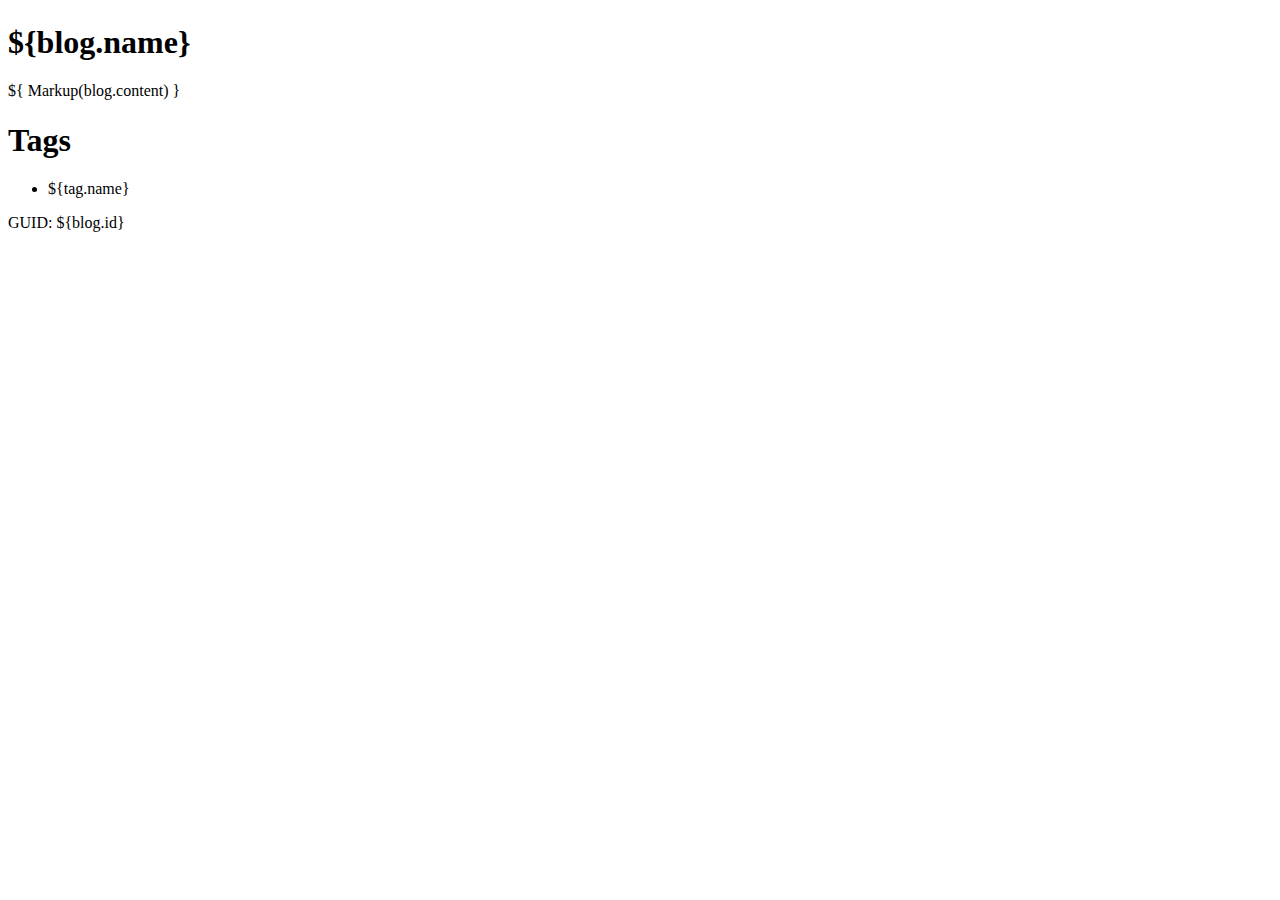
<file: nova/templates/blog/index.html>
<!DOCTYPE html PUBLIC "-//W3C//DTD XHTML 1.0 Transitional//EN"
                      "http://www.w3.org/TR/xhtml1/DTD/xhtml1-transitional.dtd">
<html xmlns="http://www.w3.org/1999/xhtml"
      xmlns:py="http://genshi.edgewall.org/"
      xmlns:xi="http://www.w3.org/2001/XInclude">

  <xi:include href="master.html" />

<head>
  <meta content="text/html; charset=UTF-8" http-equiv="content-type" py:replace="''"/>
  <title>Nova TG2 Refactor Beta</title>
</head>

<body>
<div class="container" style="clear:both; padding-top:1em;">

<div style="float:left;">
<h1 style="margin-top:0;">${blog.name}</h1>
<p>${ Markup(blog.content) }</p>

<h1>Tags</h1>
<ul py:if="hasattr(blog, 'tags')">
    <li py:for="tag in blog.tags">${tag.name}</li>
</ul>
<p class="guid">GUID: ${blog.id}</p>
</div>
</div>
</body>
</html>
</file>
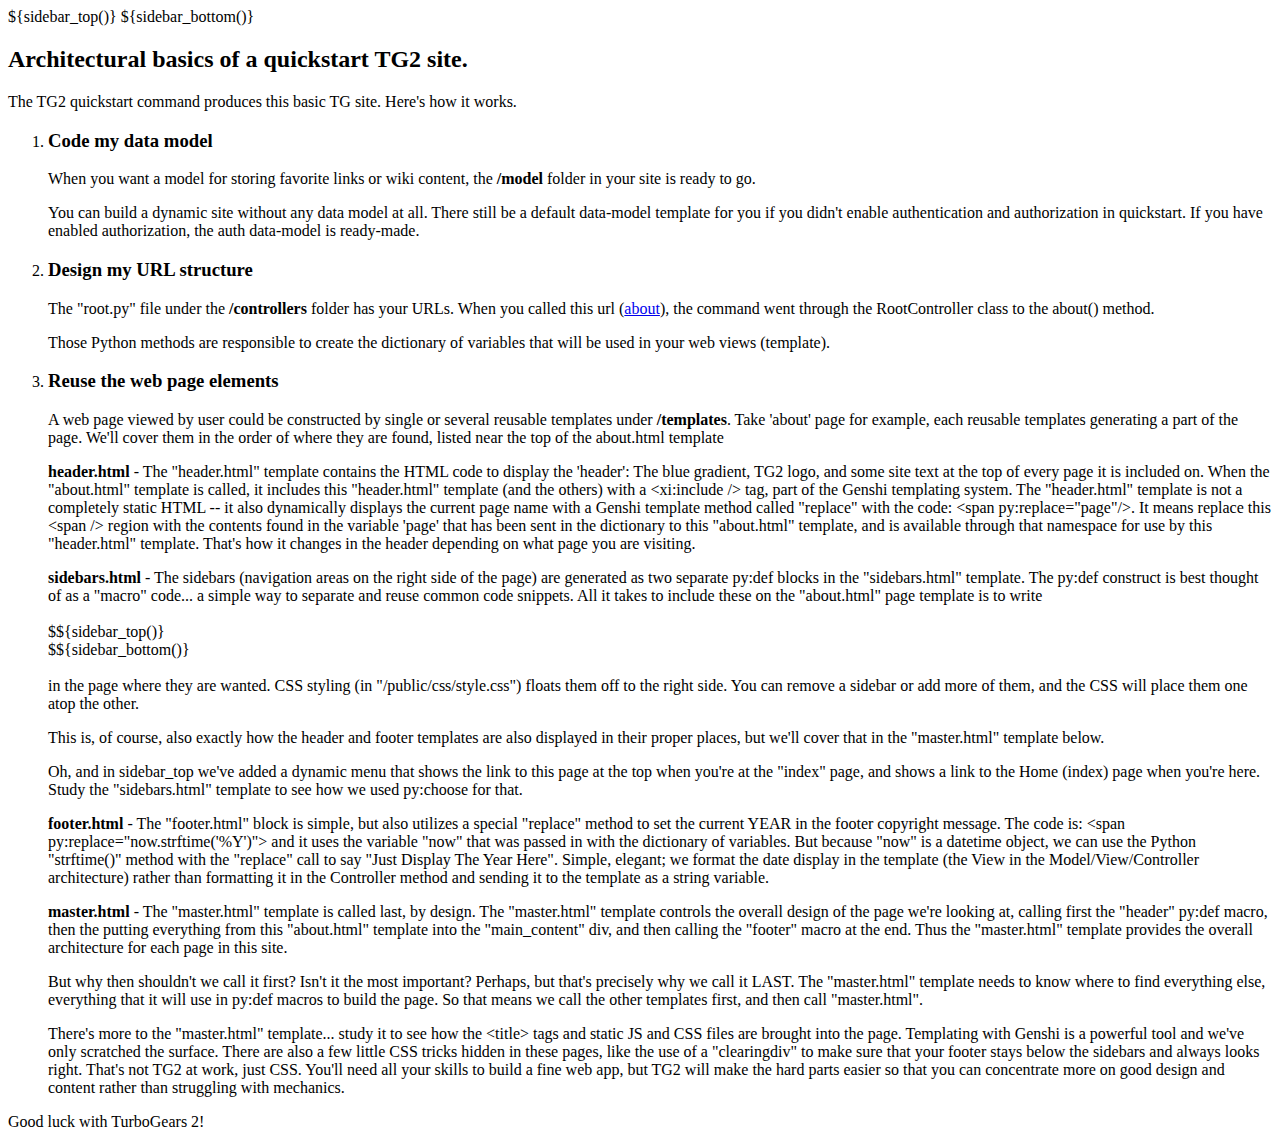
<file: nova/templates/about.html>
<!DOCTYPE html PUBLIC "-//W3C//DTD XHTML 1.0 Transitional//EN"
                      "http://www.w3.org/TR/xhtml1/DTD/xhtml1-transitional.dtd">
<html xmlns="http://www.w3.org/1999/xhtml"
      xmlns:py="http://genshi.edgewall.org/"
      xmlns:xi="http://www.w3.org/2001/XInclude">

  <xi:include href="master.html" />

<head>
  <meta content="text/html; charset=UTF-8" http-equiv="content-type" py:replace="''"/>
  <title>Learning TurboGears 2.1: Quick guide to the Quickstart pages.</title>
</head>

<body>
    ${sidebar_top()}
    ${sidebar_bottom()}
  <div id="getting_started">
    <h2>Architectural basics of a quickstart TG2 site.</h2>
    <p>The TG2 quickstart command produces this basic TG site.  Here's how it works.</p>
    <ol id="getting_started_steps">
      <li class="getting_started">
        <h3>Code my data model</h3>
        <p> When you want a model for storing favorite links or wiki content,
            the <strong>/model</strong> folder in your site is ready to go.</p>
        <p> You can build a dynamic site without any data model at all. There
            still be a default data-model template for you if you didn't enable
            authentication and authorization in quickstart. If you have enabled
            authorization, the auth data-model is ready-made.</p>
      </li>
      <li class="getting_started">
        <h3>Design my URL structure</h3>
        <p> The "<span class="code">root.py</span>" file under the
            <strong>/controllers</strong> folder has your URLs.  When you
            called this url (<span class="code"><a href="${tg.url('/about')}">about</a></span>),
            the command went through the RootController class to the
            <span class="code">about</span><span class="code">()</span> method.</p>
        <p> Those Python methods are responsible to create the dictionary of
             variables that will be used in your web views (template).</p>
      </li>
      <li class="getting_started">
        <h3>Reuse the web page elements</h3>
        <p> A web page viewed by user could be constructed by single or
            several reusable templates under <strong>/templates</strong>.
            Take 'about' page for example, each reusable templates generating
            a part of the page. We'll cover them in the order of where they are
            found, listed near the top of the about.html template</p>
        <p> <strong><span class="code">header.html</span></strong> - The
            "header.html" template contains the HTML code to display the
            'header': The blue gradient, TG2 logo, and some site text at the
            top of every page it is included on. When the "about.html" template
            is called, it includes this "header.html" template (and the others)
            with a <span class="code">&lt;xi:include /&gt;</span> tag, part of
            the Genshi templating system. The "header.html" template is not a
            completely static HTML -- it also dynamically displays the current
            page name with a Genshi template method called "replace" with the
            code: <span class="code">&lt;span py:replace="page"/&gt;</span>.
            It means replace this <span class="code">&lt;span /&gt;</span>
            region with the contents found in the variable 'page' that has
            been sent in the dictionary to this "about.html" template, and is
            available through that namespace for use by this "header.html"
            template.  That's how it changes in the header depending on what
            page you are visiting.
        </p>
        <p> <strong><span class="code">sidebars.html</span></strong> - The
             sidebars (navigation areas on the right side of the page) are
             generated as two separate <span class="code">py:def</span> blocks
             in the "sidebars.html" template.  The <span class="code">py:def</span>
             construct is best thought of as a "macro" code... a simple way to
             separate and reuse common code snippets.  All it takes to include
             these on the "about.html" page template is to write
             <span class="code">
<br/><br/>
    $${sidebar_top()}
<br/>
    $${sidebar_bottom()}
<br/><br/>
        </span> in the page where they are wanted.  CSS styling (in
        "/public/css/style.css") floats them off to the right side.  You can
        remove a sidebar or add more of them, and the CSS will place them one
        atop the other.</p>
        <p>This is, of course, also exactly how the header and footer
            templates are also displayed in their proper places, but we'll
            cover that in the "master.html" template below.</p>
        <p>Oh, and in sidebar_top we've added a dynamic menu that shows the
            link to this page at the top when you're at the "index" page, and
            shows a link to the Home (index) page when you're here.  Study the
            "sidebars.html" template to see how we used
            <span class="code">py:choose</span> for that.</p>
        <p> <strong><span class="code">footer.html</span></strong> - The
            "footer.html" block is simple, but also utilizes a special
            "replace" method to set the current YEAR in the footer copyright
            message. The code is:
            <span class="code">&lt;span py:replace="now.strftime('%Y')"&gt;
                </span> and it uses the variable "now" that was passed
            in with the dictionary of variables.  But because "now" is a
            datetime object, we can use the Python
            <span class="code">"strftime()"</span> method with the "replace"
            call to say "Just Display The Year Here".  Simple, elegant; we
            format the date display in the template (the View in the
            Model/View/Controller architecture) rather than formatting it in
            the Controller method and sending it to the template as a string
            variable.</p>
        <p> <strong><span class="code">master.html</span></strong> - The
            "master.html" template is called last, by design.  The "master.html"
            template controls the overall design of the page we're looking at,
            calling first the "header" py:def macro, then the putting everything
            from this "about.html" template into the "main_content" div, and
            then calling the "footer" macro at the end.  Thus the "master.html"
            template provides the overall architecture for each page in this
            site.</p>
        <p>But why then shouldn't we call it first?  Isn't it the most
            important?  Perhaps, but that's precisely why we call it LAST.
            The "master.html" template needs to know where to find everything
            else, everything that it will use in py:def macros to build the
             page.  So that means we call the other templates first, and then
             call "master.html". </p>
        <p>There's more to the "master.html" template... study it to see how
           the &lt;title&gt; tags and static JS and CSS files are brought into
           the page.  Templating with Genshi is a powerful tool and we've only
           scratched the surface.  There are also a few little CSS tricks
           hidden in these pages, like the use of a "clearingdiv" to make
           sure that your footer stays below the sidebars and always looks
           right.  That's not TG2 at work, just CSS.  You'll need all your
           skills to build a fine web app, but TG2 will make the hard parts
           easier so that you can concentrate more on good design and content
           rather than struggling with mechanics.</p>
      </li>
    </ol>
    <p>Good luck with TurboGears 2!</p>
  </div>
</body>
</html>
</file>
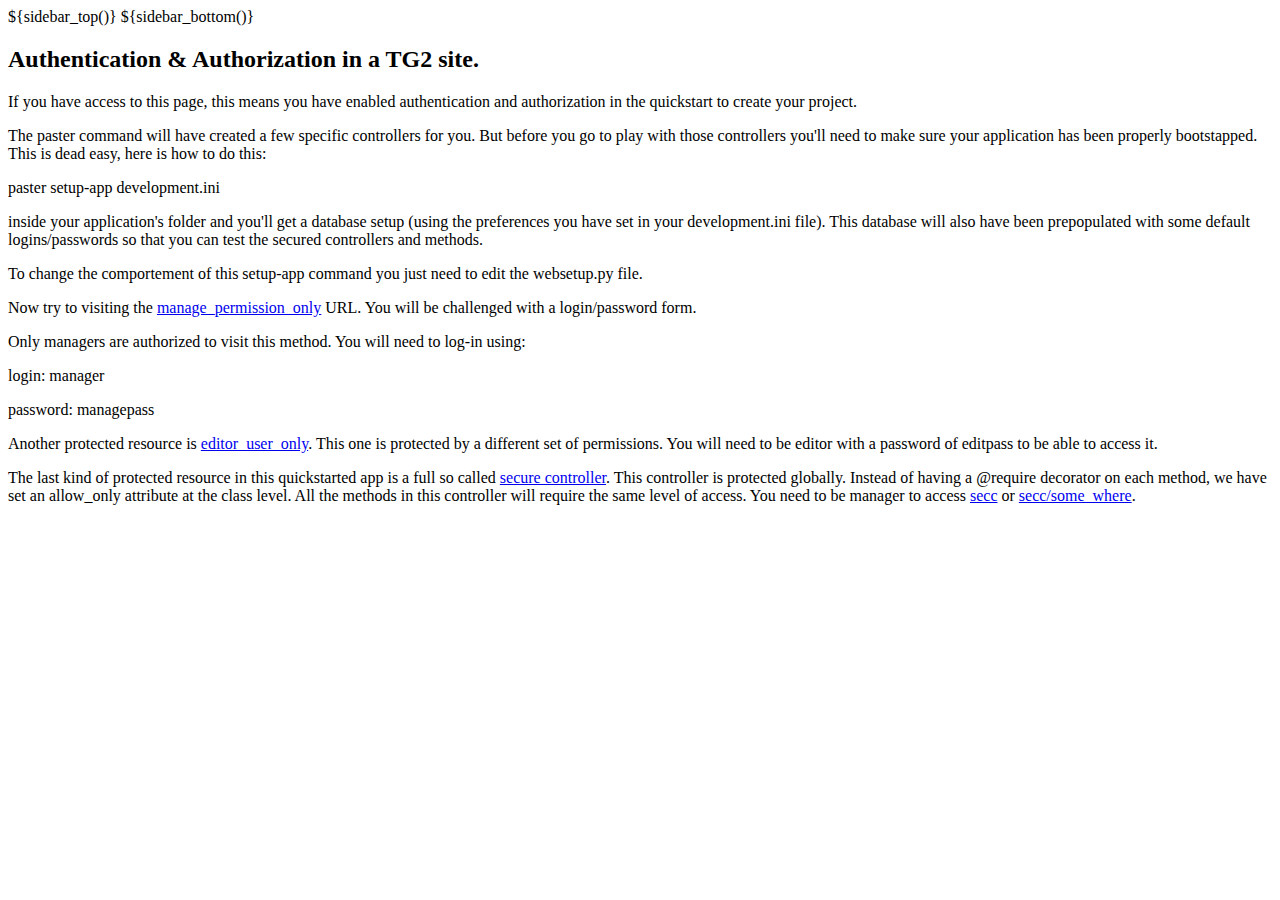
<file: nova/templates/authentication.html>
<!DOCTYPE html PUBLIC "-//W3C//DTD XHTML 1.0 Transitional//EN"
                      "http://www.w3.org/TR/xhtml1/DTD/xhtml1-transitional.dtd">
<html xmlns="http://www.w3.org/1999/xhtml"
      xmlns:py="http://genshi.edgewall.org/"
      xmlns:xi="http://www.w3.org/2001/XInclude">

  <xi:include href="master.html" />

<head>
  <meta content="text/html; charset=UTF-8" http-equiv="content-type" py:replace="''"/>
  <title>Learning TurboGears 2.1: Quick guide to authentication.</title>
</head>

<body>
    ${sidebar_top()}
    ${sidebar_bottom()}
  <div id="getting_started">
    <h2>Authentication &amp; Authorization in a TG2 site.</h2>
    <p>If you have access to this page, this means you have enabled authentication and authorization
    in the quickstart to create your project.</p>
    <p>
    The paster command will have created a few specific controllers for you. But before you
    go to play with those controllers you'll need to make sure your application has been
    properly bootstapped.
    This is dead easy, here is how to do this:
    </p>

    <span class="code">
    paster setup-app development.ini
    </span>

    <p>
    inside your application's folder and you'll get a database setup (using the preferences you have
    set in your development.ini file). This database will also have been prepopulated with some
    default logins/passwords so that you can test the secured controllers and methods.
    </p>
    <p>
    To change the comportement of this setup-app command you just need to edit the <span class="code">websetup.py</span> file.
    </p>
    <p>
    Now try to visiting the <a href="${tg.url('/manage_permission_only')}">manage_permission_only</a> URL. You will be challenged with a login/password form.
    </p>
    <p>
    Only managers are authorized to visit this method. You will need to log-in using:
        <p>
        <span class="code">
        login: manager
        </span>
        </p>
        <p>
        <span class="code">
        password: managepass
        </span>
        </p>
    </p>
    <p>
    Another protected resource is <a href="${tg.url('/editor_user_only')}">editor_user_only</a>. This one is protected by a different set of permissions.
    You will need to be <span class="code">editor</span> with a password of <span class="code">editpass</span> to be able to access it.
    </p>
    <p>
    The last kind of protected resource in this quickstarted app is a full so called <a href="${tg.url('/secc')}">secure controller</a>. This controller is protected globally.
    Instead of having a @require decorator on each method, we have set an allow_only attribute at the class level. All the methods in this controller will
    require the same level of access. You need to be manager to access <a href="${tg.url('/secc')}">secc</a> or <a href="${tg.url('/secc/some_where')}">secc/some_where</a>.
    </p>
  </div>
</body>
</html>
</file>
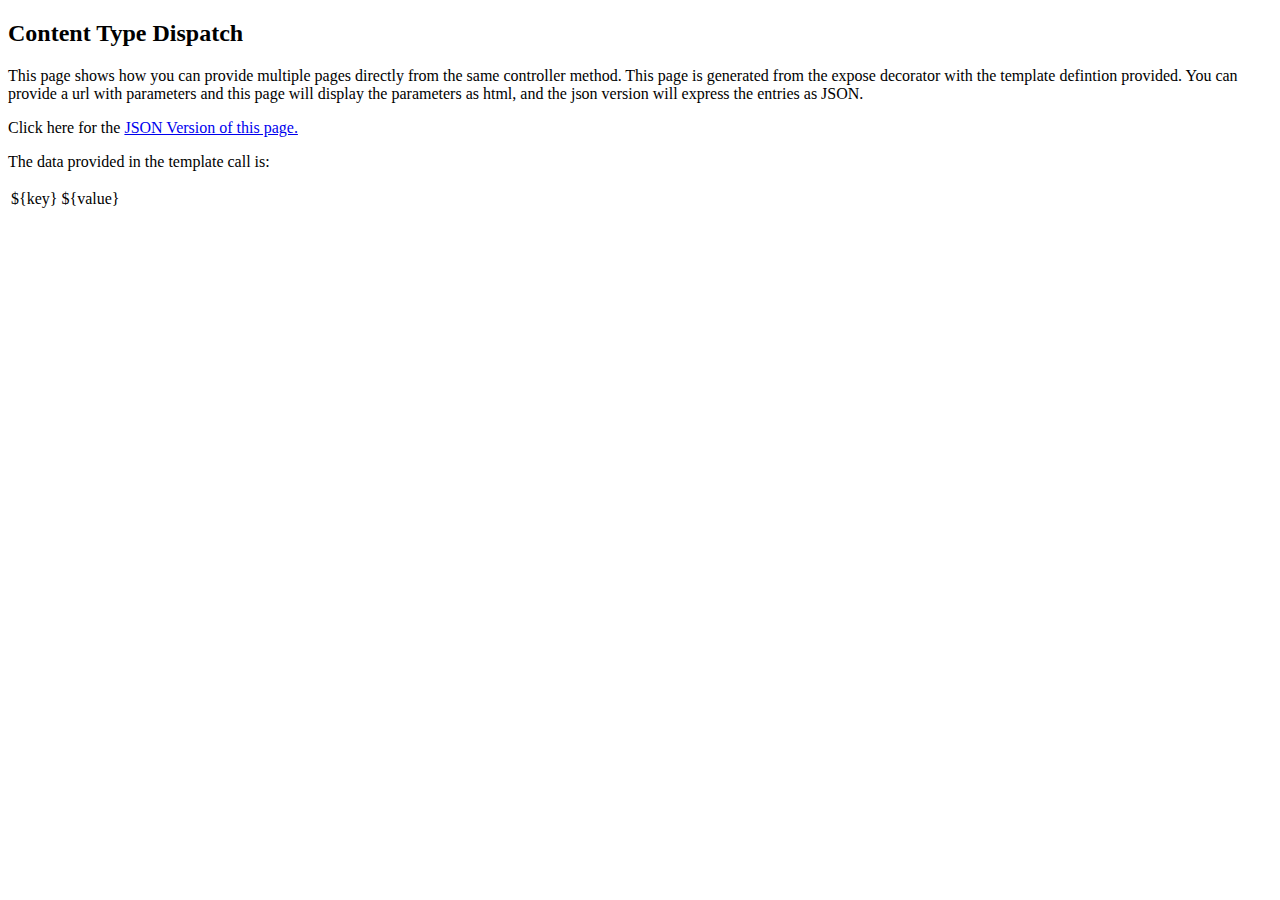
<file: nova/templates/data.html>
<!DOCTYPE html PUBLIC "-//W3C//DTD XHTML 1.0 Transitional//EN"
                      "http://www.w3.org/TR/xhtml1/DTD/xhtml1-transitional.dtd">
<html xmlns="http://www.w3.org/1999/xhtml"
      xmlns:py="http://genshi.edgewall.org/"
      xmlns:xi="http://www.w3.org/2001/XInclude">

  <xi:include href="master.html" />

<head>
  <meta content="text/html; charset=UTF-8" http-equiv="content-type" py:replace="''"/>
  <title>Learning TurboGears 2.1: Quick guide to the Quickstart pages.</title>
</head>

<body>
    <h2>Content Type Dispatch</h2>
    <p>
    This page shows how you can provide multiple pages
    directly from the same controller method.  This page is generated
    from the expose decorator with the template defintion provided.
    You can provide a url with parameters and this page will display
    the parameters as html, and the json version will express
    the entries as JSON.

    </p>

    <p>Click here for the <a href="${tg.url('/data.json', params=params)}">JSON Version of this page.</a></p>
    <p>The data provided in the template call is:
    <table>
        <py:for each="key, value in params.iteritems()">
        <tr>
            <td>${key}</td>
            <td>${value}</td>
        </tr>
        </py:for>
    </table>

    </p>
</body>
</html>
</file>
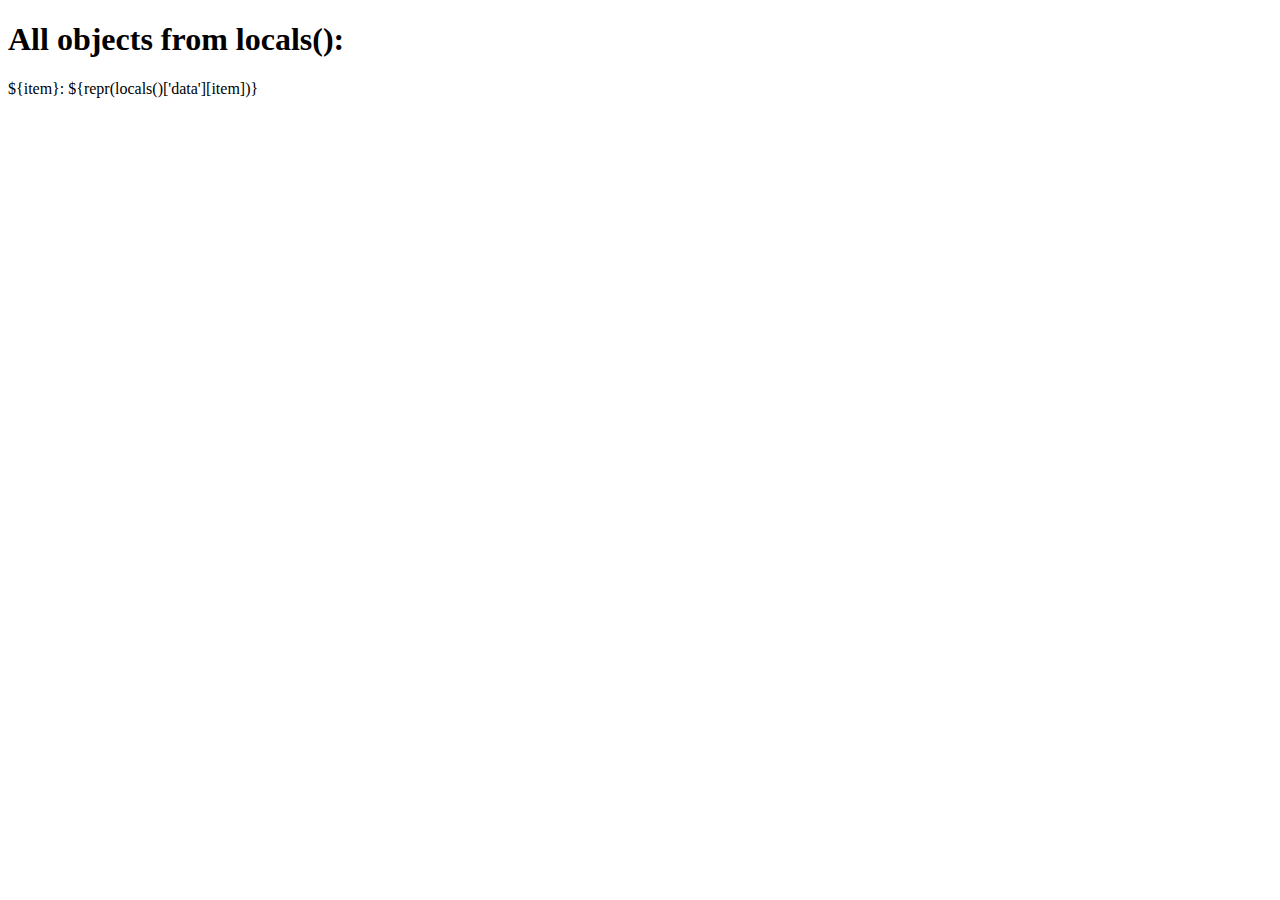
<file: nova/templates/debug.html>
<!DOCTYPE html PUBLIC "-//W3C//DTD XHTML 1.0 Transitional//EN" 
                      "http://www.w3.org/TR/xhtml1/DTD/xhtml1-transitional.dtd">
<html xmlns="http://www.w3.org/1999/xhtml"
      xmlns:py="http://genshi.edgewall.org/"
      xmlns:xi="http://www.w3.org/2001/XInclude">

<xi:include href="master.html" />

<head>
  <meta content="text/html; charset=UTF-8" http-equiv="content-type" py:replace="''"/>
  <title>Sample Template, for looking at template locals</title>
</head>

<body>
    <h1>All objects from locals():</h1>

    <div py:for="item in sorted(locals()['data'].keys())">
      ${item}: ${repr(locals()['data'][item])}</div>
</body>
</html>
</file>
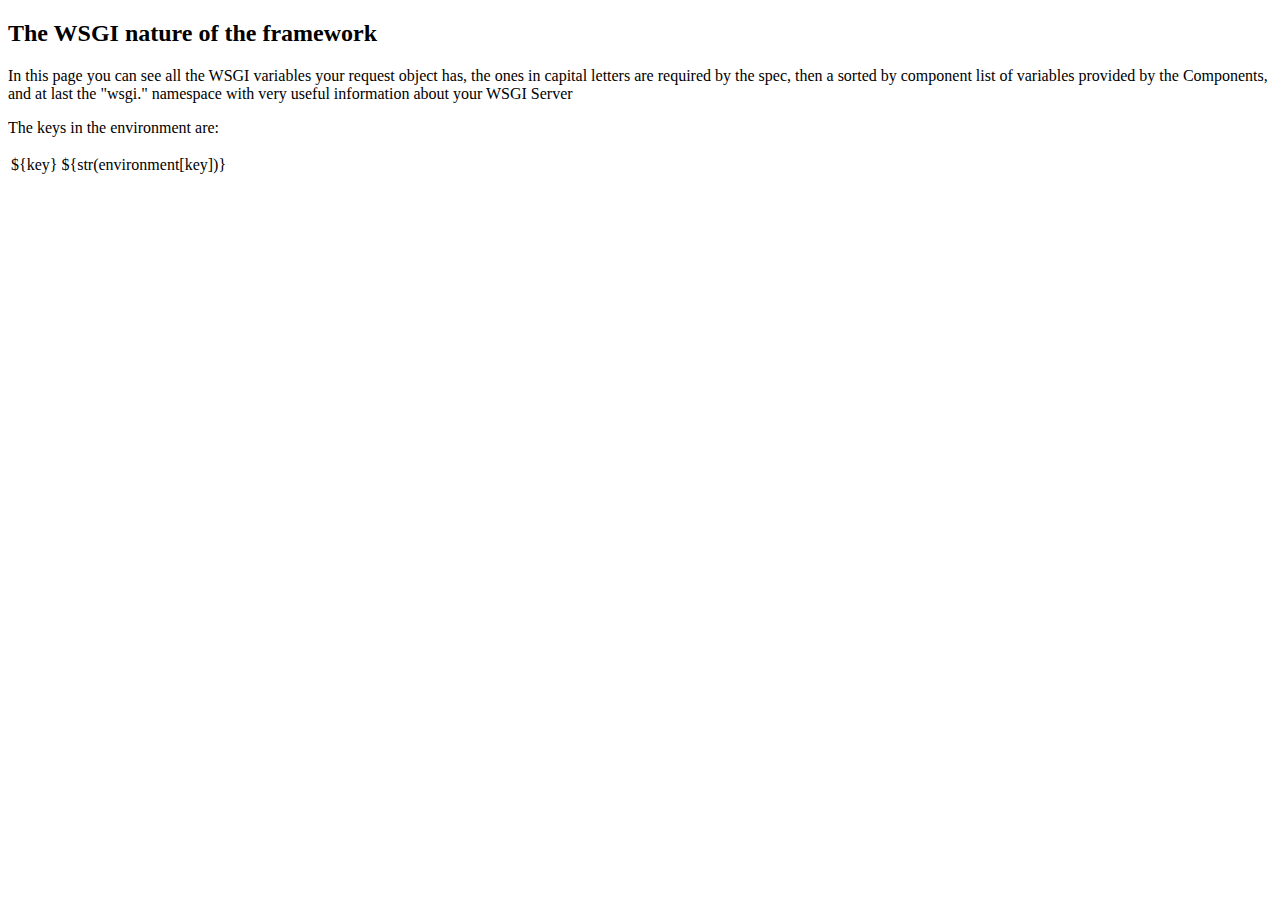
<file: nova/templates/environ.html>
<!DOCTYPE html PUBLIC "-//W3C//DTD XHTML 1.0 Transitional//EN"
                      "http://www.w3.org/TR/xhtml1/DTD/xhtml1-transitional.dtd">
<html xmlns="http://www.w3.org/1999/xhtml"
      xmlns:py="http://genshi.edgewall.org/"
      xmlns:xi="http://www.w3.org/2001/XInclude">

  <xi:include href="master.html" />

<head>
  <meta content="text/html; charset=UTF-8" http-equiv="content-type" py:replace="''"/>
  <title>Learning TurboGears 2.1: Information about TG and WSGI</title>
</head>

<body>
    <h2>The WSGI nature of the framework</h2>
    <p>In this page you can see all the WSGI variables your request object has,
       the ones in capital letters are required by the spec, then a sorted by
       component list of variables provided by the Components, and at last
       the "wsgi." namespace with very useful information about your WSGI Server</p>
    <p>The keys in the environment are:
    <table>
        <py:for each="key in sorted(environment)">
        <tr>
            <td>${key}</td>
            <td>${str(environment[key])}</td>
        </tr>
        </py:for>
    </table>

    </p>
</body>
</html>
</file>
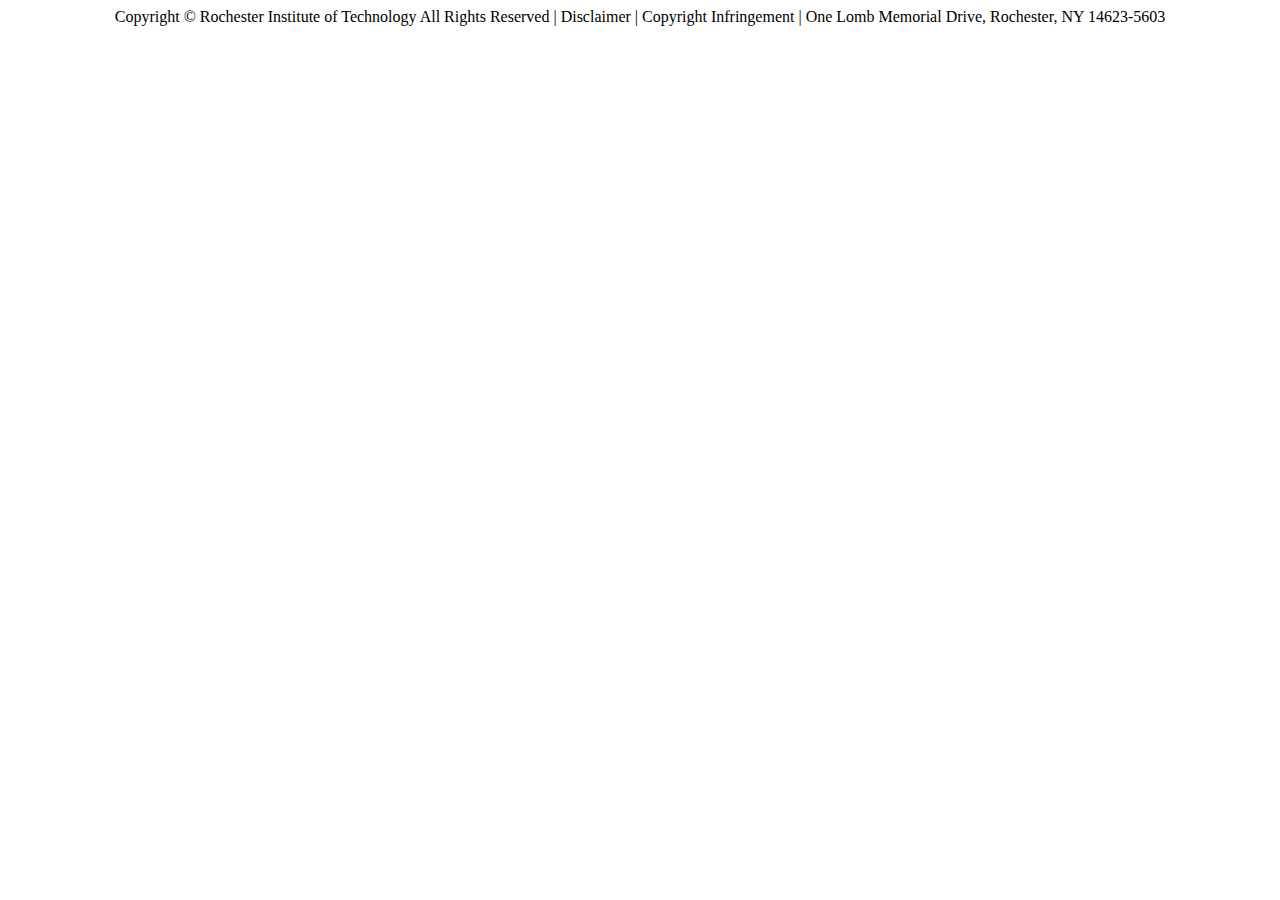
<file: nova/templates/footer.html>
<html xmlns:py="http://genshi.edgewall.org/"
      xmlns:xi="http://www.w3.org/2001/XInclude"
      py:strip="">
<py:def function="footer">
	<!--CONTENT FOOTER-->
	<div id="footer clear">
		<div id="footer-inner">
		<p align="center">
			Copyright © Rochester Institute of Technology All Rights Reserved | Disclaimer | Copyright Infringement | One Lomb Memorial Drive, Rochester, NY 14623-5603
		</p>
		</div>
	</div>
<!--CONTENT FOOTER-->
</py:def>
</html>
</file>
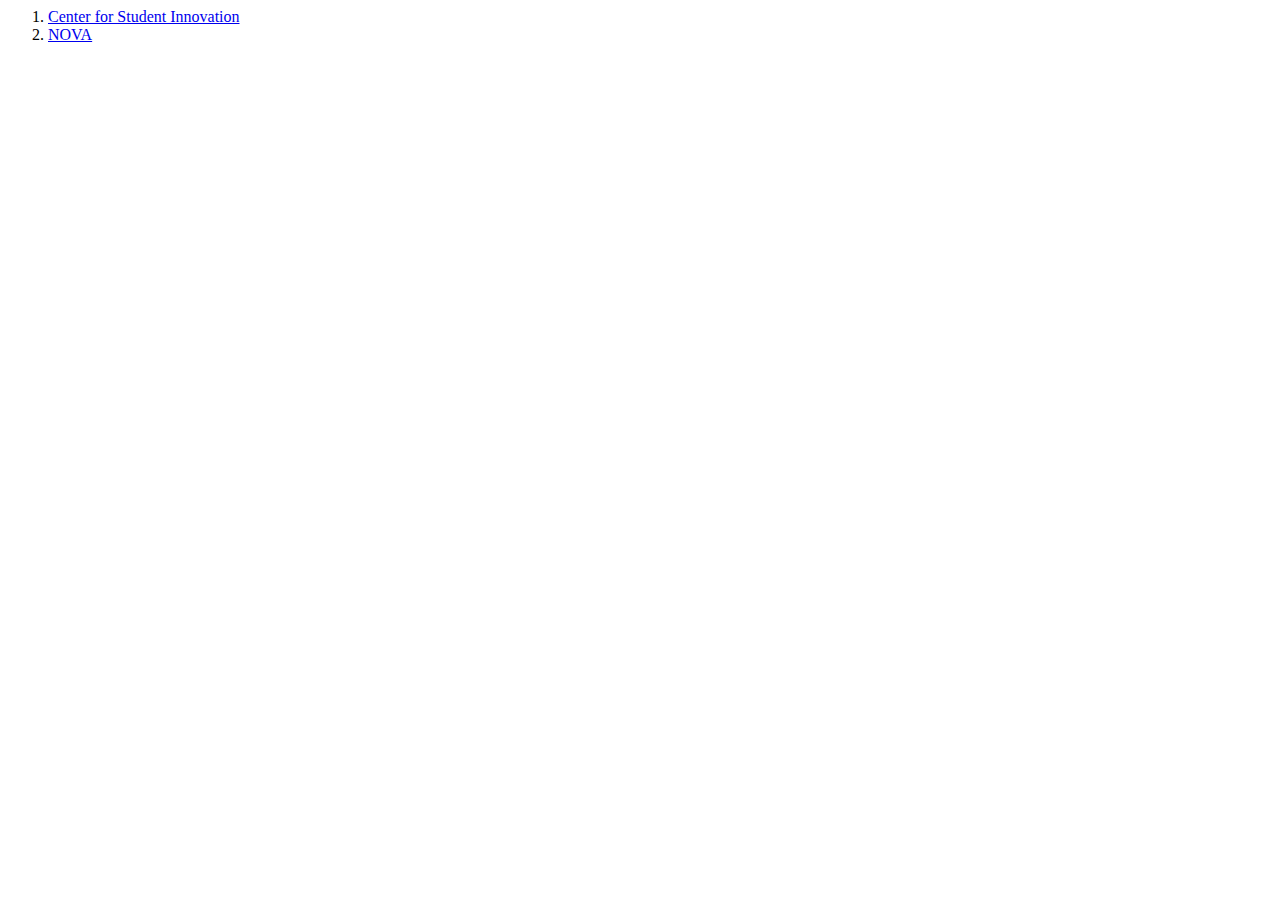
<file: nova/templates/header.html>
<html xmlns:py="http://genshi.edgewall.org/"
      xmlns:xi="http://www.w3.org/2001/XInclude"
      py:strip="">
<py:def function="header">
  <div id="header">
	<!--RIT HEADER + SEARCH -->
	<div class="rit-header"></div>
	<!--END RIT HEADER + SEARCH -->
        <div class="breadcrumb">
            <ol>
                <li><a href="#">Center for Student Innovation</a></li>
		<li><a href="${tg.url('/')}">NOVA</a></li>
            </ol>
	</div>
  </div>
</py:def>
</html>
</file>
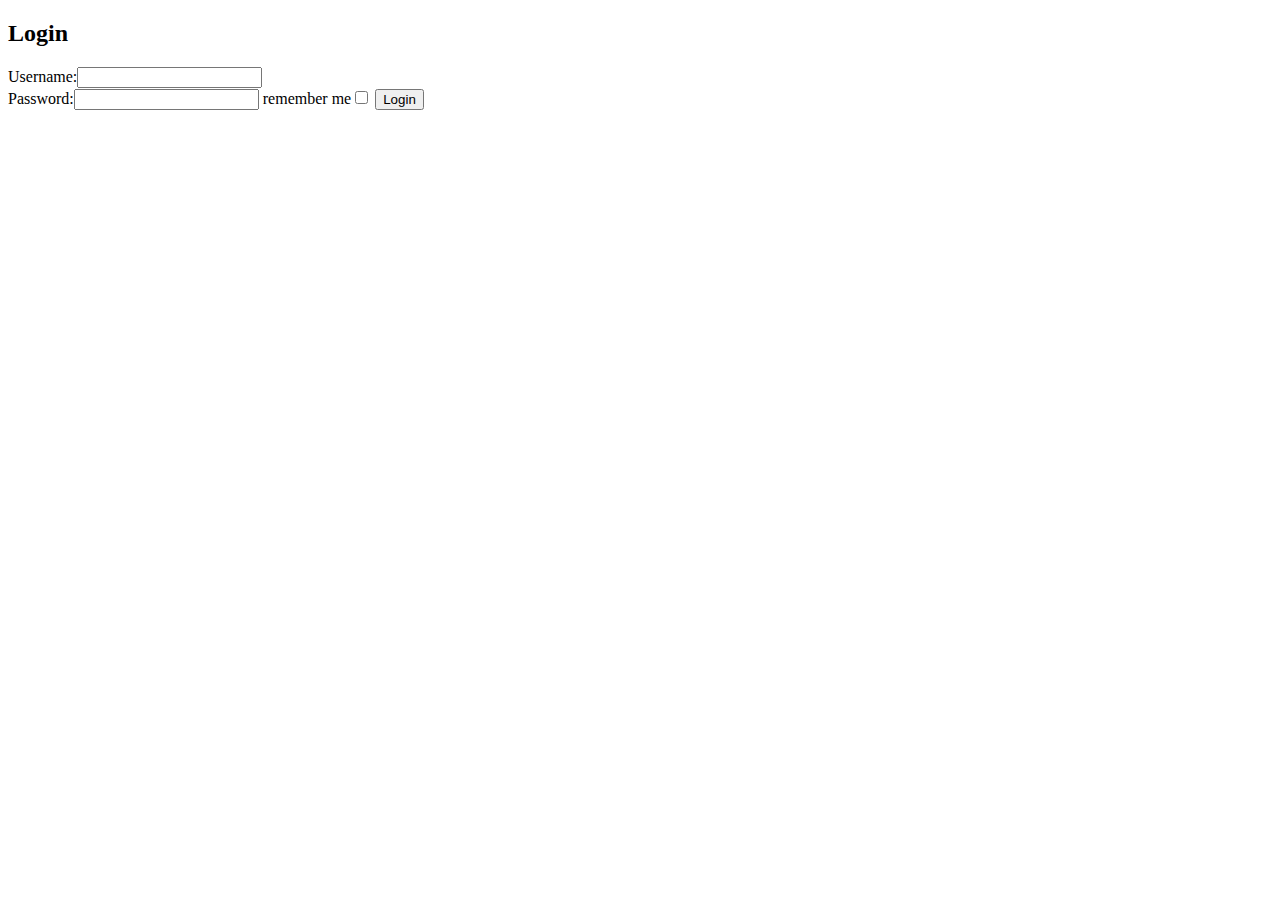
<file: nova/templates/login.html>
<!DOCTYPE html PUBLIC "-//W3C//DTD XHTML 1.0 Transitional//EN"
                    "http://www.w3.org/TR/xhtml1/DTD/xhtml1-transitional.dtd">
<html xmlns="http://www.w3.org/1999/xhtml"
    xmlns:py="http://genshi.edgewall.org/"
    xmlns:xi="http://www.w3.org/2001/XInclude">

<xi:include href="master.html" />

<head>
<meta content="text/html; charset=UTF-8" http-equiv="content-type" py:replace="''"/>
<title>Login Form</title>
</head>

<body>
<div id="loginform">
<form action="${tg.url('/login_handler', params=dict(came_from=came_from.encode('utf-8'), __logins=login_counter.encode('utf-8')))}" method="post" accept-charset="UTF-8" class="loginfields">
    <h2><span>Login</span></h2>
    <label for="loginusername">Username:</label><input type="text" id="loginusername" name="login" class="text"></input><br/>
    <label for="loginpassword">Password:</label><input type="password" id="loginpassword" name="password" class="text"></input>
    <label id="labelremember" for="loginremember">remember me</label><input type="checkbox" id="loginremember" name="remember" value="2252000"/>
    <input type="submit" id="submit" value="Login" />
</form>
</div>
</body>
</html>
</file>
